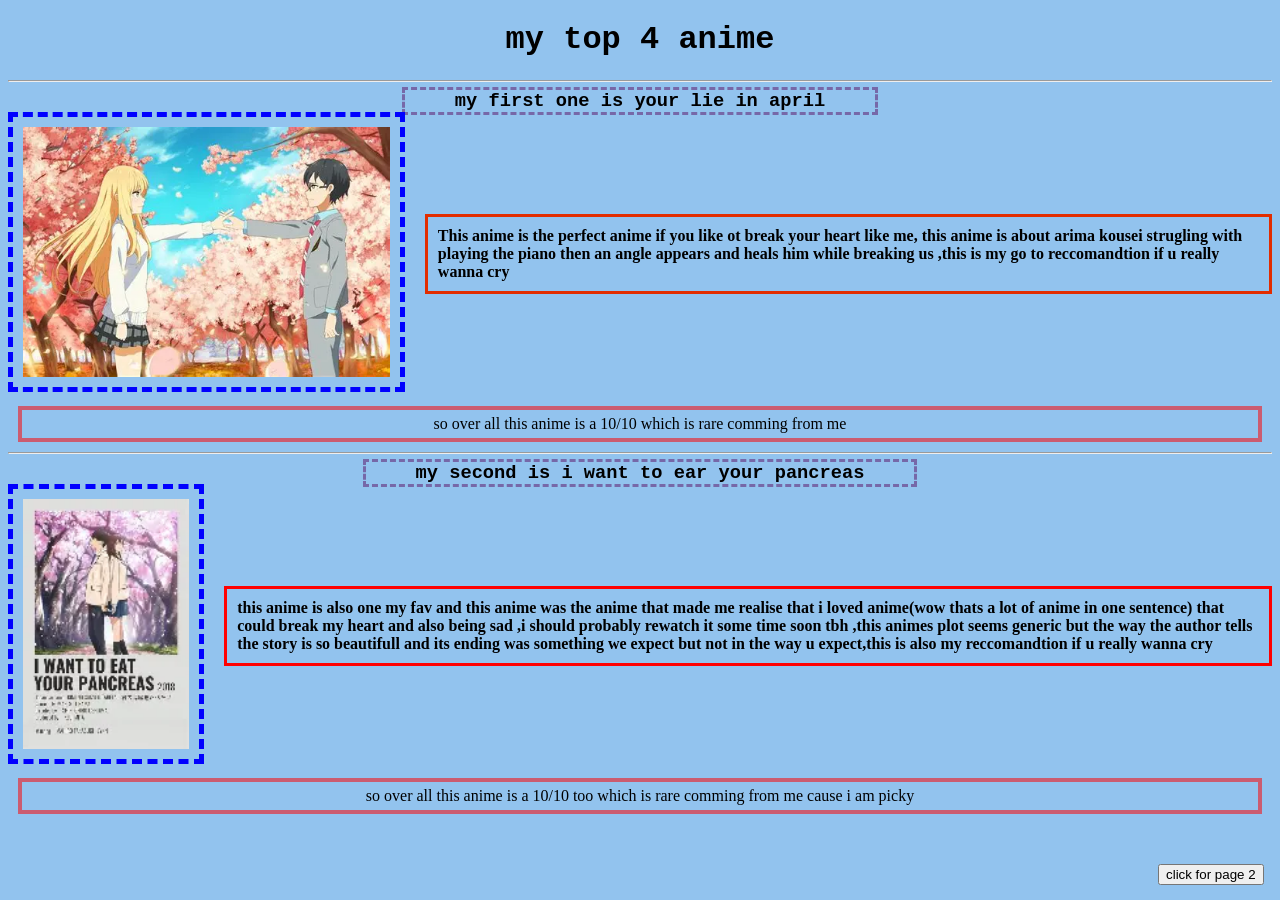
<file: index.html>
<!DOCTYPE html>
<html lang="en">
<head>
    <meta charset="UTF-8">
    <meta name="viewport" content="width=device-width, initial-scale=1.0">
    <title>my top anime</title>
<link rel="stylesheet" href="style.css">
</head>
<body>
    <div class="head">
    <h1>my top 4 anime</h1><hr>
<h3>my  first one is your lie in april</h3>
    </div>
<div class="box1">
    <a href="https://shigatsu-wa-kimi-no-uso.fandom.com/wiki/Shigatsu_wa_Kimi_no_Uso" target="_blank">
<img class="img1" src="images/imagine 1 YLIA.webp" alt="YLIA ai image">
</a>
<p1>This anime is the perfect anime if you like ot break your heart like me,
    this anime is about arima kousei strugling with playing the piano then an angle appears
    and heals him while breaking us ,this is my go to reccomandtion if u really wanna cry</p1>
</div>
<div>
<p2 class="p2">so over all this anime is a 10/10 which is rare comming from me</p2>
</div>
<hr>
<div class="head">
<h3>my second is i want to ear your pancreas</h3>
</div>
<div class="box1">
<a href="https://en.wikipedia.org/wiki/I_Want_to_Eat_Your_Pancreas_(film)" target="_blank">
    <img class="im2" src="images/i want to eat your pancreas.webp" alt="i want to eat ur pancreas image">
</a>
<p3> this anime is also one my fav and this anime was the anime that made me realise that i loved anime(wow thats a lot of anime in one sentence)
     that could break my heart and also being sad ,i should probably rewatch it some time soon tbh ,this animes plot seems generic but the way 
     the author tells the story is so beautifull and its ending was something we expect but not in the way u expect,this is also my reccomandtion if  u really wanna cry </p3>
</div>
     <p2> so over all this anime is a 10/10 too which is rare comming from me cause i am picky</p2>  
    <div class="button">
     <button onclick="window.location.href='page2.html'">
        click for page 2
     </button>
     </div>



















</body>
</html>
</file>
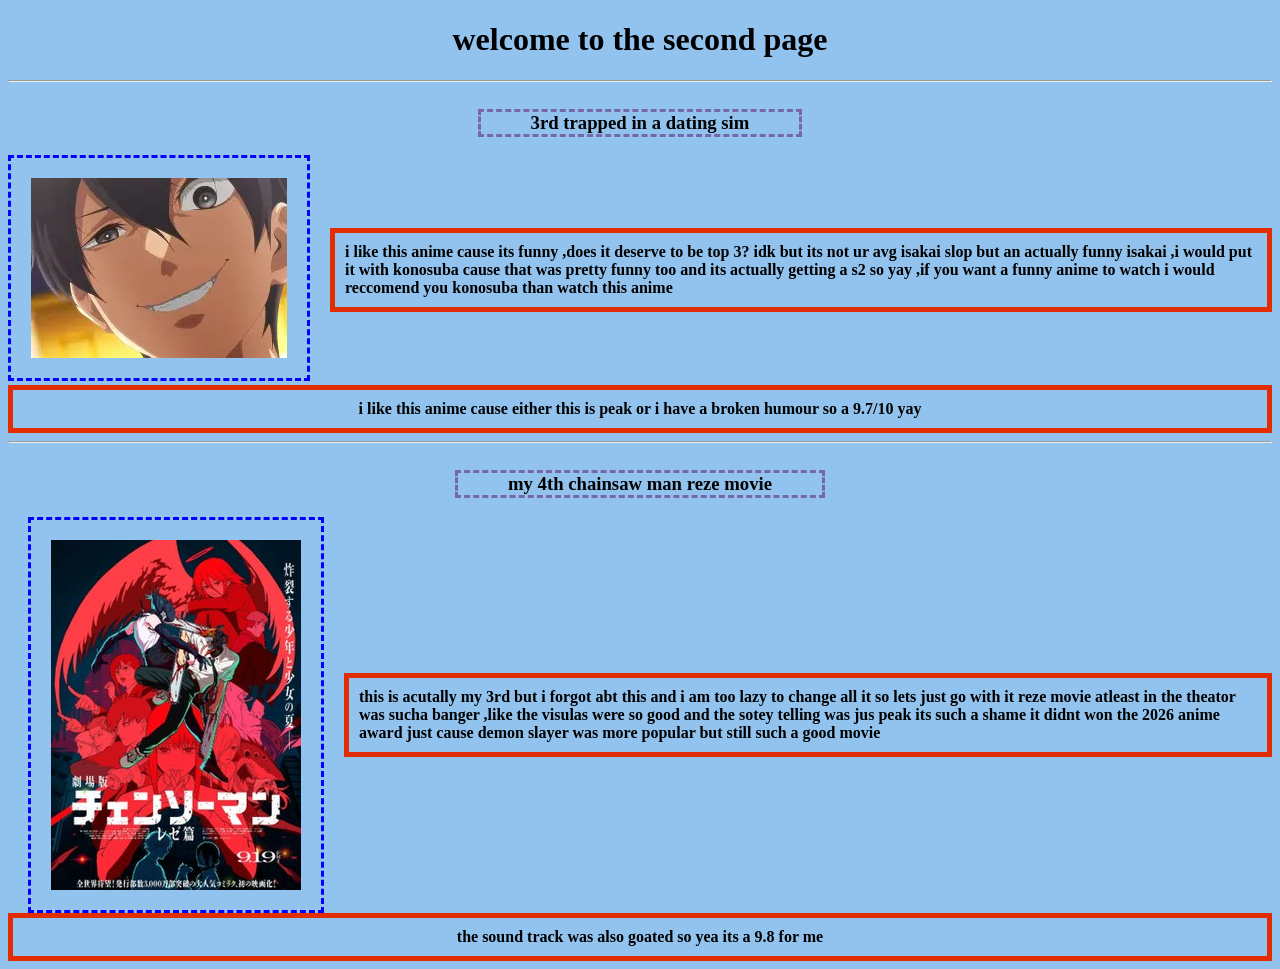
<file: page2.html>
<!DOCTYPE html>
<html lang="en">
<head>
    <meta charset="UTF-8">
    <meta name="viewport" content="width=device-width, initial-scale=1.0">
    <title>page 2</title>
</head>
<body>
   <link rel="stylesheet" href="style2.css"> 
   <h1>welcome to the second page</h1><hr>
   <div class="h3">
   <h3>3rd trapped in a dating sim</h3>
  </div class="box1">
<div class="box1">
    <a href="https://en.wikipedia.org/wiki/Trapped_in_a_Dating_Sim:_The_World_of_Otome_Games_Is_Tough_for_Mobs" target="_blank">
        <img class="img1" src="images/TIDS image.webp" alt="TIDS image">
    </a>
    <P1>i like this anime cause its funny ,does it deserve to be top 3? idk but its not ur avg isakai slop 
        but an actually funny isakai ,i would put it with konosuba cause that was pretty funny too and its actually getting a s2 so yay
        ,if you want a funny anime to watch i would reccomend you konosuba than watch this anime
    </P1>
    </div>
    <p2>
        i like this anime cause either this is peak or i have a broken humour so a 9.7/10 yay
    </p2><hr>
    <div class="h3">
        <h3>my 4th chainsaw man reze movie</h3>
    </div>
    <div class="box1">
       <a href="https://en.wikipedia.org/wiki/Chainsaw_Man_%E2%80%93_The_Movie:_Reze_Arc" target="_blank"></a>
       <img class="img1" src="images/CHMR image.jpg" alt="CHMR image">

       </a>
        <p1>this is acutally my 3rd but i forgot abt this and i am too lazy to change all it so lets just go with it 
            reze movie atleast in the theator was sucha banger ,like the visulas were so good and  the sotey telling was jus peak
            its such a shame it didnt won the 2026 anime award just cause demon slayer was more popular but still such a good movie
        </p1>
    </div>
    <p2>the sound track was also goated so yea its a 9.8 for me </p2>

</body>
</html>
</file>
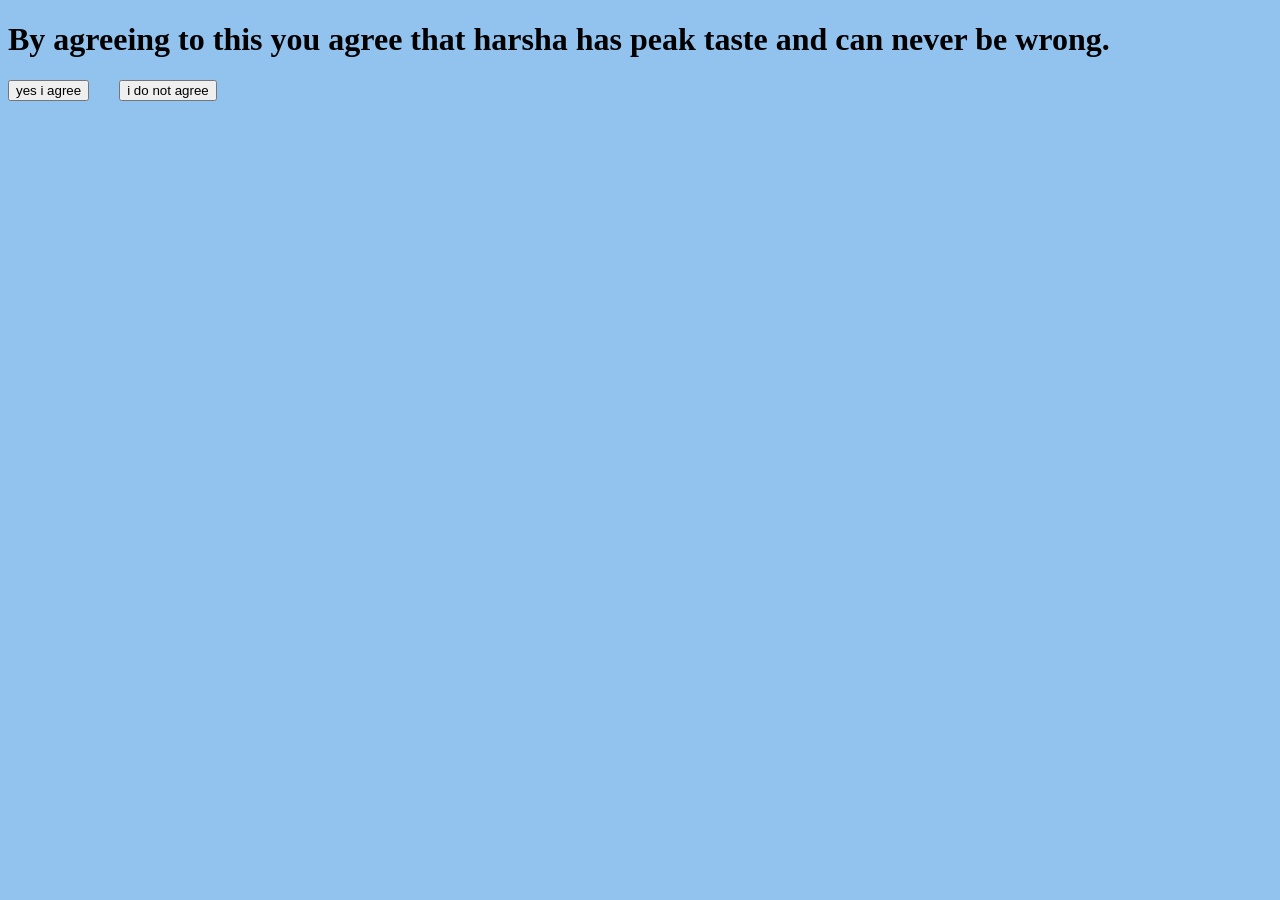
<file: starting.html>
<!DOCTYPE html>
<html lang="en">
<head>
    <meta charset="UTF-8">
    <meta name="viewport" content="width=device-width, initial-scale=1.0">
    <title>agreement form</title>
</head>
<body>
    <link rel="stylesheet" href="starting.css">
    <h1>By agreeing to this you agree that harsha has peak taste and can never be wrong. </h1>
      <div class="button">
        <button class="buto1" onclick="window.location.href='index.html'">
            yes i agree </button>
     
        <a href="https://www.youtube.com/watch?v=QDia3e12czc">
            <button class="butoo2">i do not agree</button>
        </a>
      </div>
</body>
</html>
</file>
<file: style.css>
body{
    background-color:rgb(146, 195, 238)
}

.box1{
display: flex;
align-items: center;
gap:20px
}
.head{
    color:black  ;
    text-align: center;
}
p1{
    font-weight: bold;
    border:3px solid rgb(226, 45, 0) ;
    padding: 10px;
}
h1{
    font-family: 'Courier New', Courier, monospace;
}
h3{
    font-family: 'Courier New', Courier, monospace;
    border: 3px dashed rgb(118, 104, 168);
    display: inline;
    padding-right: 50px;
    padding-left: 50px;
}
p2{
    display: block;
    text-align: center;
    border: 4px solid rgba(255, 0, 0, 0.527);
    padding:5px;
    margin:10px
}
.img1{
    border: 5px dashed blue;
    padding: 10px;
    height:250px
}
.im2{
    height:250px;
    border: 5px dashed blue;
    padding:10px;

}
p3{
    font-weight: bold;
    border: 3px solid red;
    padding: 10px;
}
.button{
    margin-left: 1150px;
    margin-top: 50px;
    
}
</file>
<file: style2.css>
body{
  background-color:rgb(146, 195, 238)
}
h1{
    text-align: center;
}
h3{
    display: block;
    border: 3px dashed rgb(118, 104, 168);
    display: inline-block;
    padding-right: 50px;
    padding-left: 50px;
}
.h3{
    text-align: center;
}
.box1{
    display: flex;
    align-items: center;
    gap: 20px;
}
p1{
    font-weight: bold;
    border:5px solid rgb(226, 45, 0) ;
    padding: 10px;
}
.img1{
    border: 3px dashed blue ;
    padding: 20px;
}
p2{
    display: block;
    text-align: center;
    padding: 5px;
    font-weight: bold;
    border:5px solid rgb(226, 45, 0) ;
    padding: 10px;
}
</file>
<file: starting.css>
body{
  background-color:rgb(146, 195, 238);
}
.button{
    display: flex;
    gap: 30px;
}
</file>
